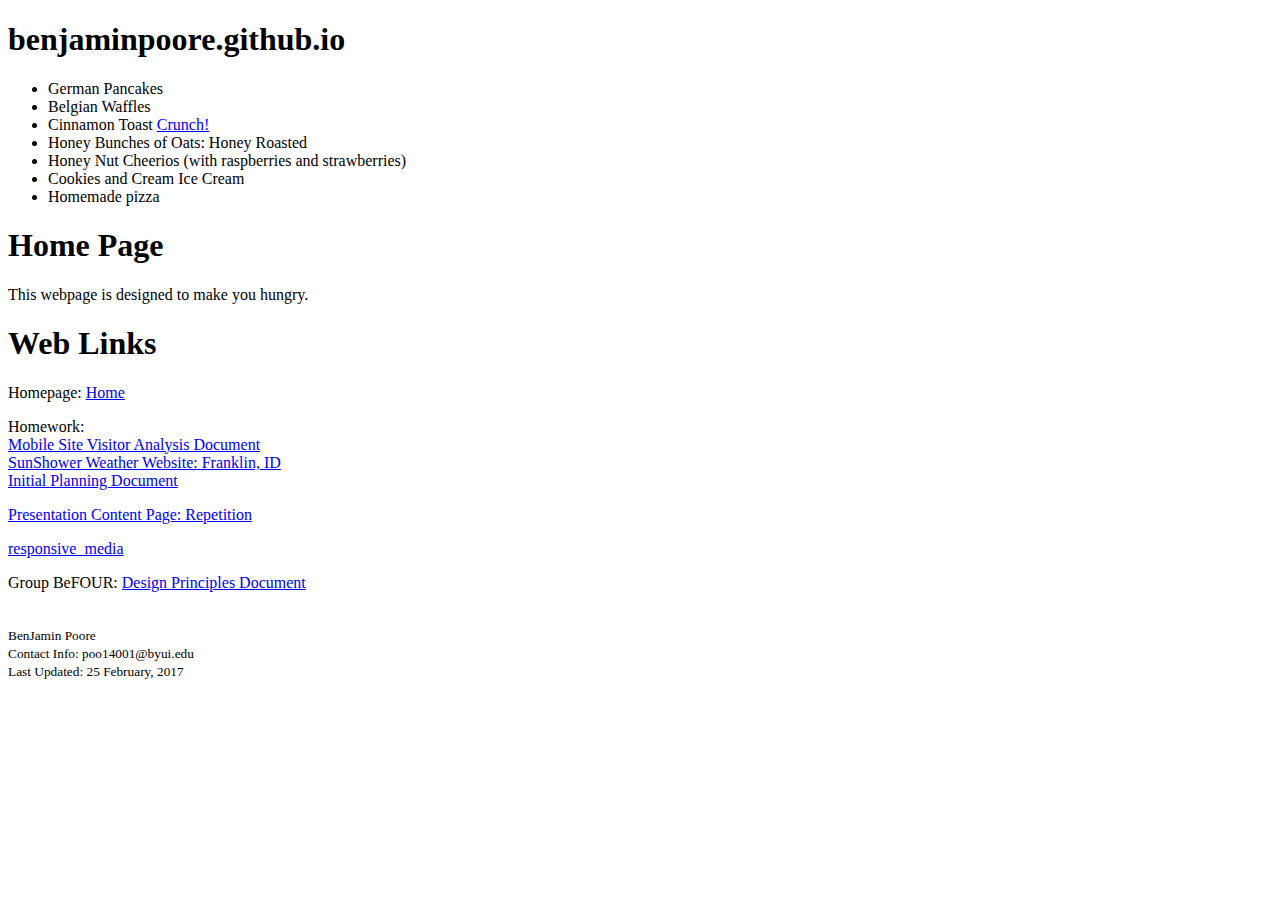
<file: index.html>
<!DOCTYPE html>
<html lang="en">

<head>
    <meta charset="UTF-8">
    <title>Home Page | benjaminpoore.github.io</title>
    <meta http-equiv="X-UA-Compatible" content="ie=edge">
    <meta name="viewport" content="width=device-width">
</head>

<body>
    <header>
        <h1>benjaminpoore.github.io</h1></header>
    <nav>
        <ul>
            <li>German Pancakes</li>
            <li>Belgian Waffles</li>
            <li>Cinnamon Toast <a href="homework/cinnamon_cereal.jpg" target="_blank">Crunch!</a></li>
            <li>Honey Bunches of Oats: Honey Roasted</li>
            <li>Honey Nut Cheerios (with raspberries and strawberries)</li>
            <li>Cookies and Cream Ice Cream</li>
            <li>Homemade pizza</li>
        </ul>

    </nav>
    <main>
        <h1>Home Page</h1>
            <p>This webpage is designed to make you hungry.
            </p>
        <h1>Web Links</h1>

        <p>Homepage: <a href="index.html" title="URL" target="_blank">Home</a></p>
        <p>Homework: <br>
            <a href="homework/design.html" title="See my Mobile Site Visitor Analysis homework file" target="_blank">Mobile Site Visitor Analysis Document</a>
            <br>
            <a href="homework/sunshower.html" title="sunshower" target="_blank">SunShower Weather Website: Franklin, ID</a> <br>
        <a href="/homework/initial_planning_document.html" title="URL" target="_blank">Initial Planning Document</a></p>
        <p>
        <a href="homework/repetition_presentation.html" title="URL" target="_blank">Presentation Content Page: Repetition</a></p>

        <a href="../benjaminpoore4.github.io/homework/responsive_media/index.html" title="URL" target="_blank">responsive_media</a></p>

        <p>Group BeFOUR: <a href="https://cmilstead.github.io/design-principles-assessment/index.html" title="URL Link:" target="_blank">Design Principles Document</a></p>

<br>
    </main>
    <footer>
        <small>
            BenJamin Poore
            <br>Contact Info: poo14001@byui.edu
        </small>
        <br>
        <small>Last Updated: 25 February, 2017</small>
    </footer>
        </body>


</html>
</file>
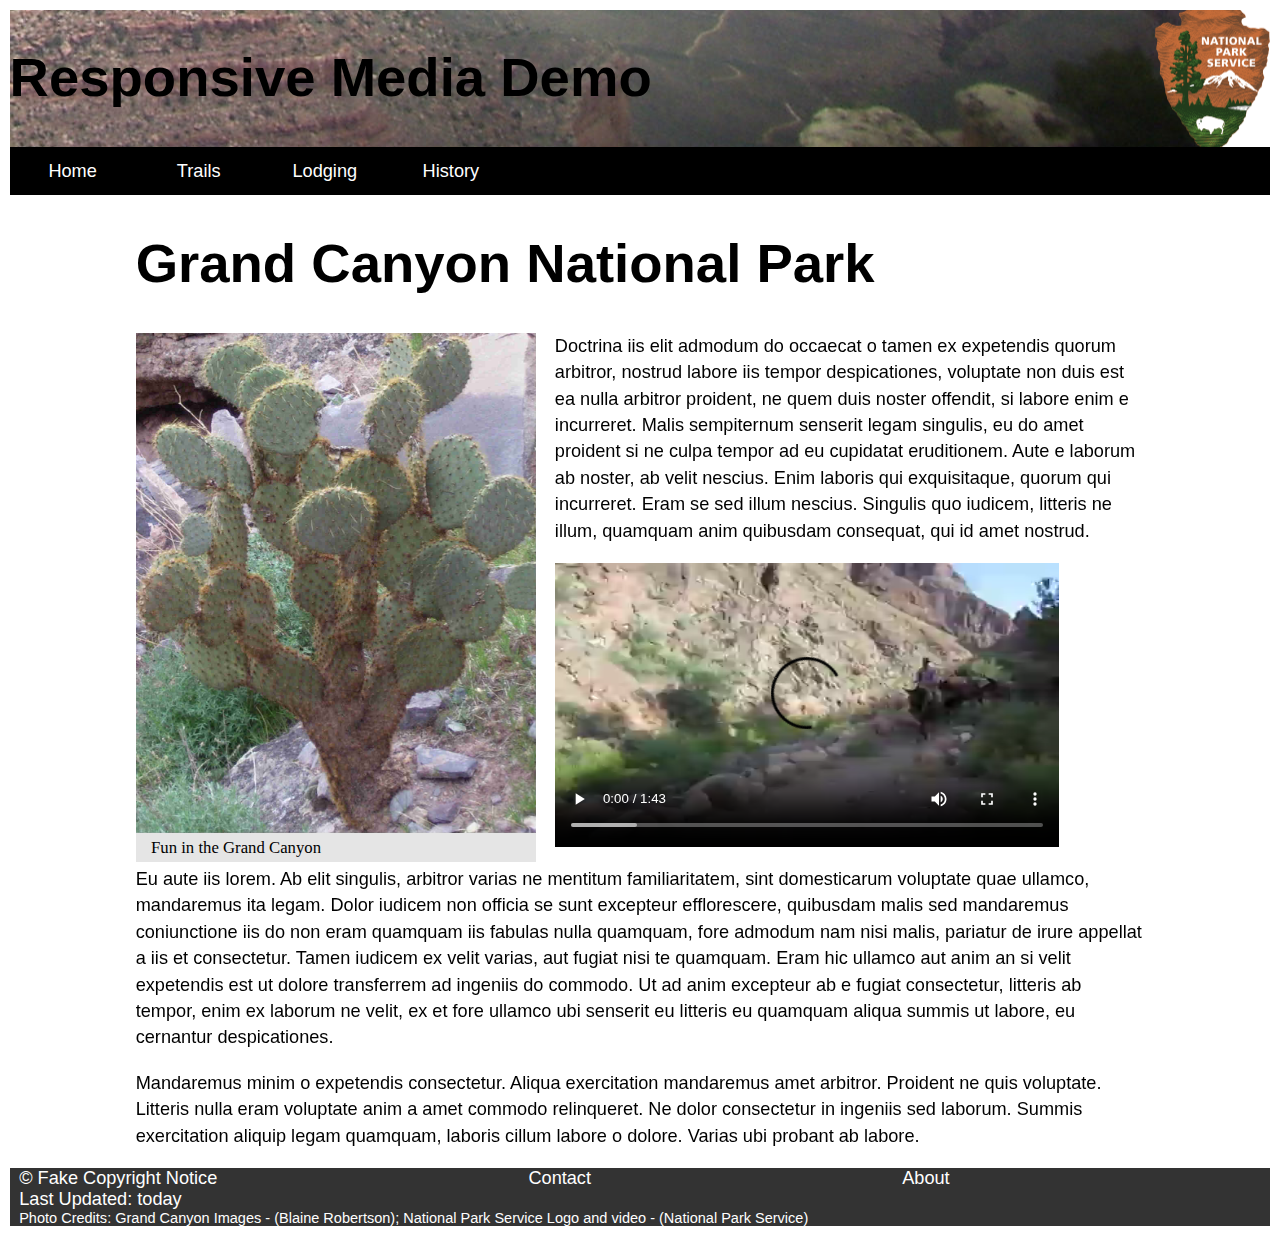
<file: homework/responsive_media/index.html>
<!DOCTYPE html>
<html lang="zxx">

<head>
    <meta charset="utf-8">
    <title>The Grand Canyon | Responsive Media Demo</title>
    <meta name="viewport" content="width=device-width">
    <link href='css/style.css' rel='stylesheet' type='text/css'>
</head>

<body>
    <div class="wrapper">
        <header class="page-header">
            <h1>Responsive Media Demo</h1>
        </header>
        <nav class="page-nav">
            <ul>
                <li><a href="#" title="Fake home page link">Home</a></li>
                <li><a href="#" title="Fake trails page link">Trails</a></li>
                <li><a href="#" title="Fake lodging page link">Lodging</a></li>
                <li><a href="#" title="Fake history page link">History</a></li>
            </ul>
        </nav>
        <main class="main">

            <h1 class="main-title">Grand Canyon National Park</h1>

            <figure class="featured-image">

                <picture>
                    <source media="(max-width: 500px)" srcset="../responsive_media/images/cactus_600.jpg">

                    <source media="(max-width: 1000px)" srcset="../responsive_media/images/cactus_800.jpg">

                    <img src="../responsive_media/images/cactus_1281.jpg" alt="Picture from the Grand Canyon">
                </picture>





                <figcaption class="image-caption">
                    Fun in the Grand Canyon
                </figcaption>
            </figure>

            <p>
                Doctrina iis elit admodum do occaecat o tamen ex expetendis quorum arbitror, nostrud labore iis tempor despicationes, voluptate non duis est ea nulla arbitror proident, ne quem duis noster offendit, si labore enim e incurreret. Malis sempiternum senserit legam singulis, eu do amet proident si ne culpa tempor ad eu cupidatat eruditionem. Aute e laborum ab noster, ab velit nescius. Enim laboris qui exquisitaque, quorum qui incurreret. Eram se sed illum nescius. Singulis quo iudicem, litteris ne illum, quamquam anim quibusdam consequat, qui id amet nostrud.
            </p>

            <video src="../responsive_media/images/mules_small_1.mp4" class="featured-video" controls preload="metadata"></video>

            <p>
                Eu aute iis lorem. Ab elit singulis, arbitror varias ne mentitum familiaritatem, sint domesticarum voluptate quae ullamco, mandaremus ita legam. Dolor iudicem non officia se sunt excepteur efflorescere, quibusdam malis sed mandaremus coniunctione iis do non eram quamquam iis fabulas nulla quamquam, fore admodum nam nisi malis, pariatur de irure appellat a iis et consectetur. Tamen iudicem ex velit varias, aut fugiat nisi te quamquam. Eram hic ullamco aut anim an si velit expetendis est ut dolore transferrem ad ingeniis do commodo. Ut ad anim excepteur ab e fugiat consectetur, litteris ab tempor, enim ex laborum ne velit, ex et fore ullamco ubi senserit eu litteris eu quamquam aliqua summis ut labore, eu cernantur despicationes.
            </p>

            <p>
                Mandaremus minim o expetendis consectetur. Aliqua exercitation mandaremus amet arbitror. Proident ne quis voluptate. Litteris nulla eram voluptate anim a amet commodo relinqueret. Ne dolor consectetur in ingeniis sed laborum. Summis exercitation aliquip legam quamquam, laboris cillum labore o dolore. Varias ubi probant ab labore.
            </p>

        </main>
        <footer class="page-footer">
            <ul>
                <li>&copy; Fake Copyright Notice</li>
                <li>Contact</li>
                <li>About</li>
            </ul>
            <p>Last Updated: today</p>
            <p class="credits">Photo Credits: Grand Canyon Images - (Blaine Robertson); National Park Service Logo and video - (National Park Service)</p>
        </footer>
    </div>
</body>

</html>
</file>
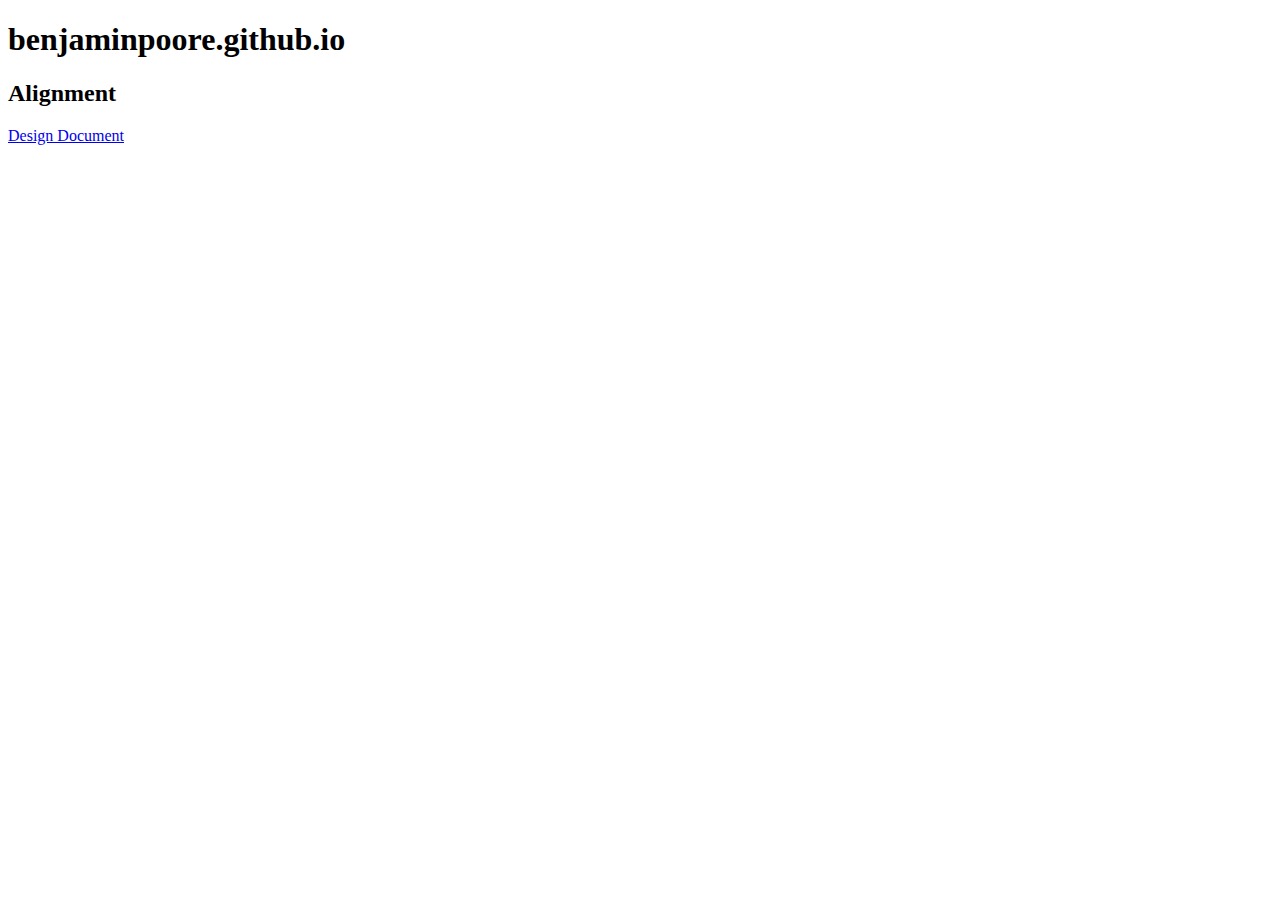
<file: homework/alignment_repetition.html>
<!DOCTYPE html>
<html lang="en">

    <head>
        <meta charset="UTF-8">
        <title>Home Page | benjaminpoore.github.io</title>
        <meta http-equiv="X-UA-Compatible" content="ie=edge">
        <meta name="viewport" content="width=device-width">
    </head>

    <body>
        <header>
            <h1>benjaminpoore.github.io</h1></header>
        <nav>

     <main>
            <h2>Alignment</h2>
            <p>
            </p>

         <a href="alignment.png" title="See my design homework file">Design Document</a>

        </main>

            </body>


</html>
</file>
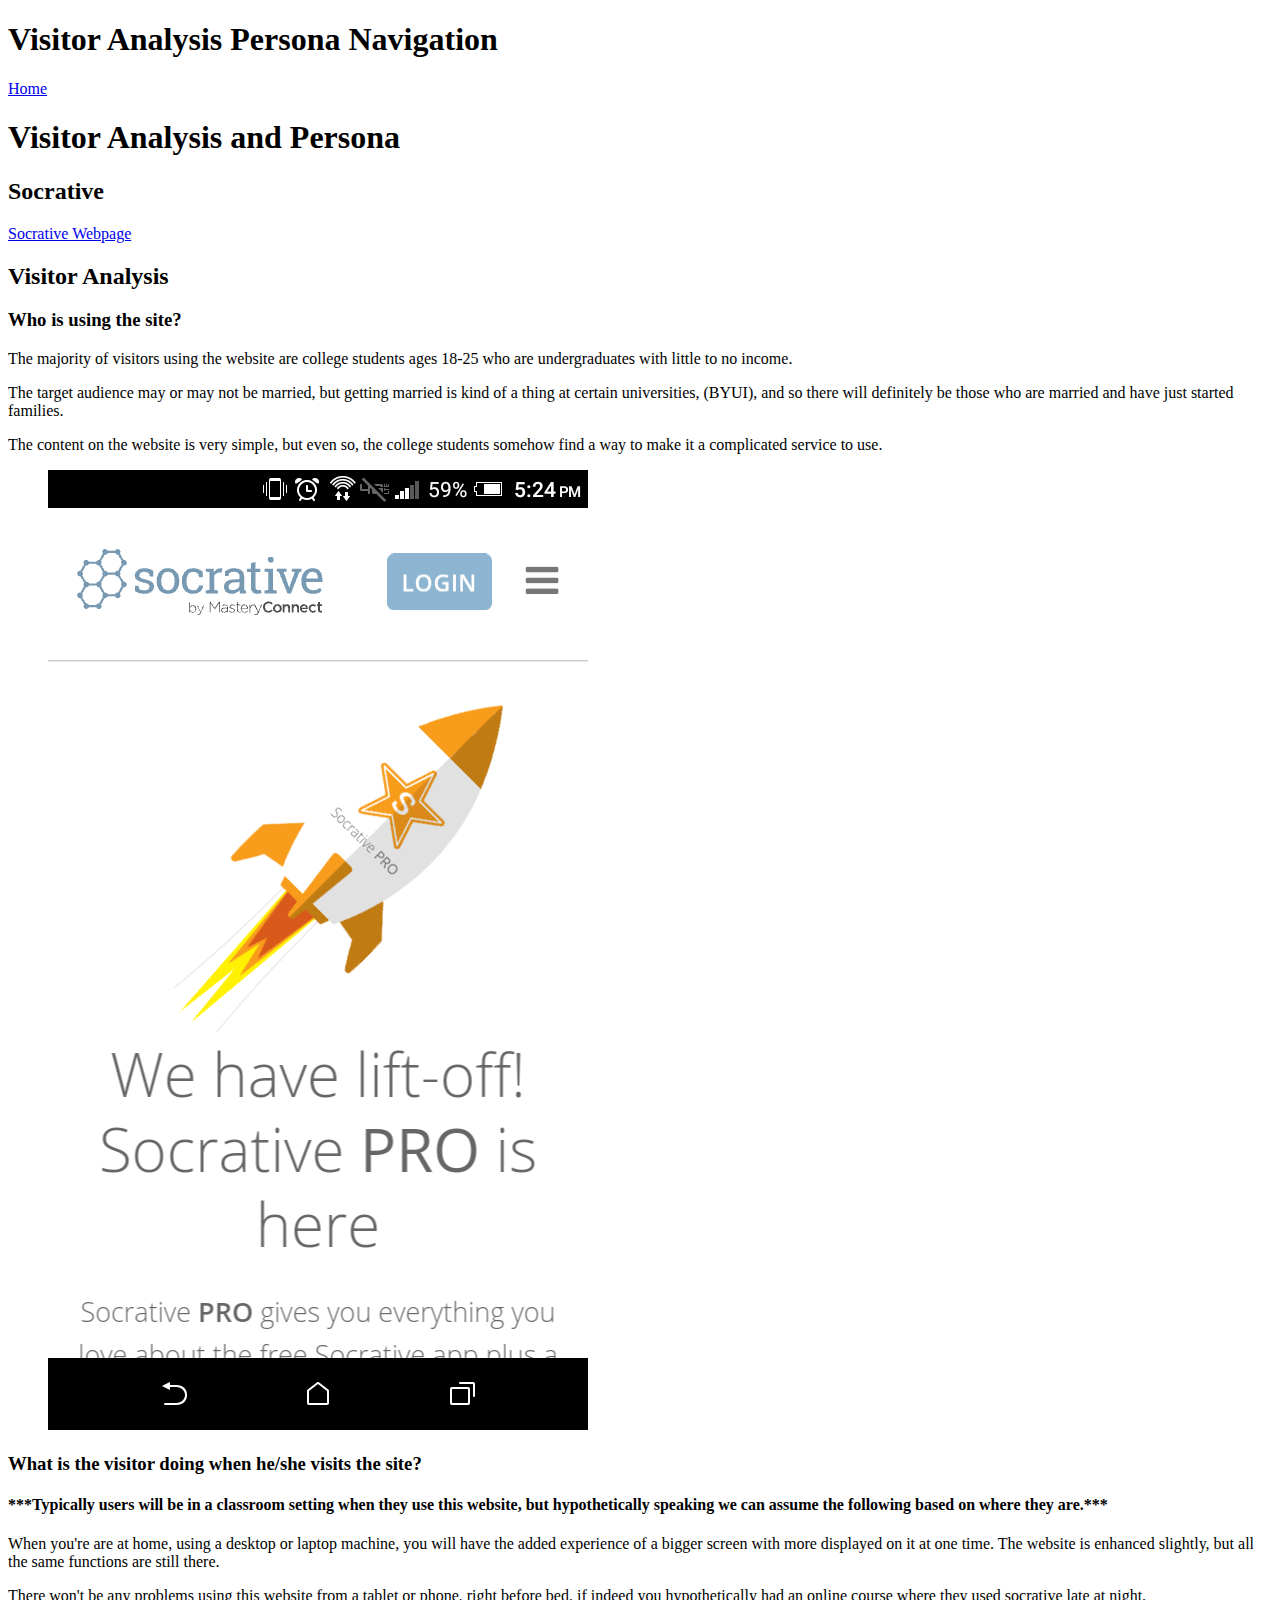
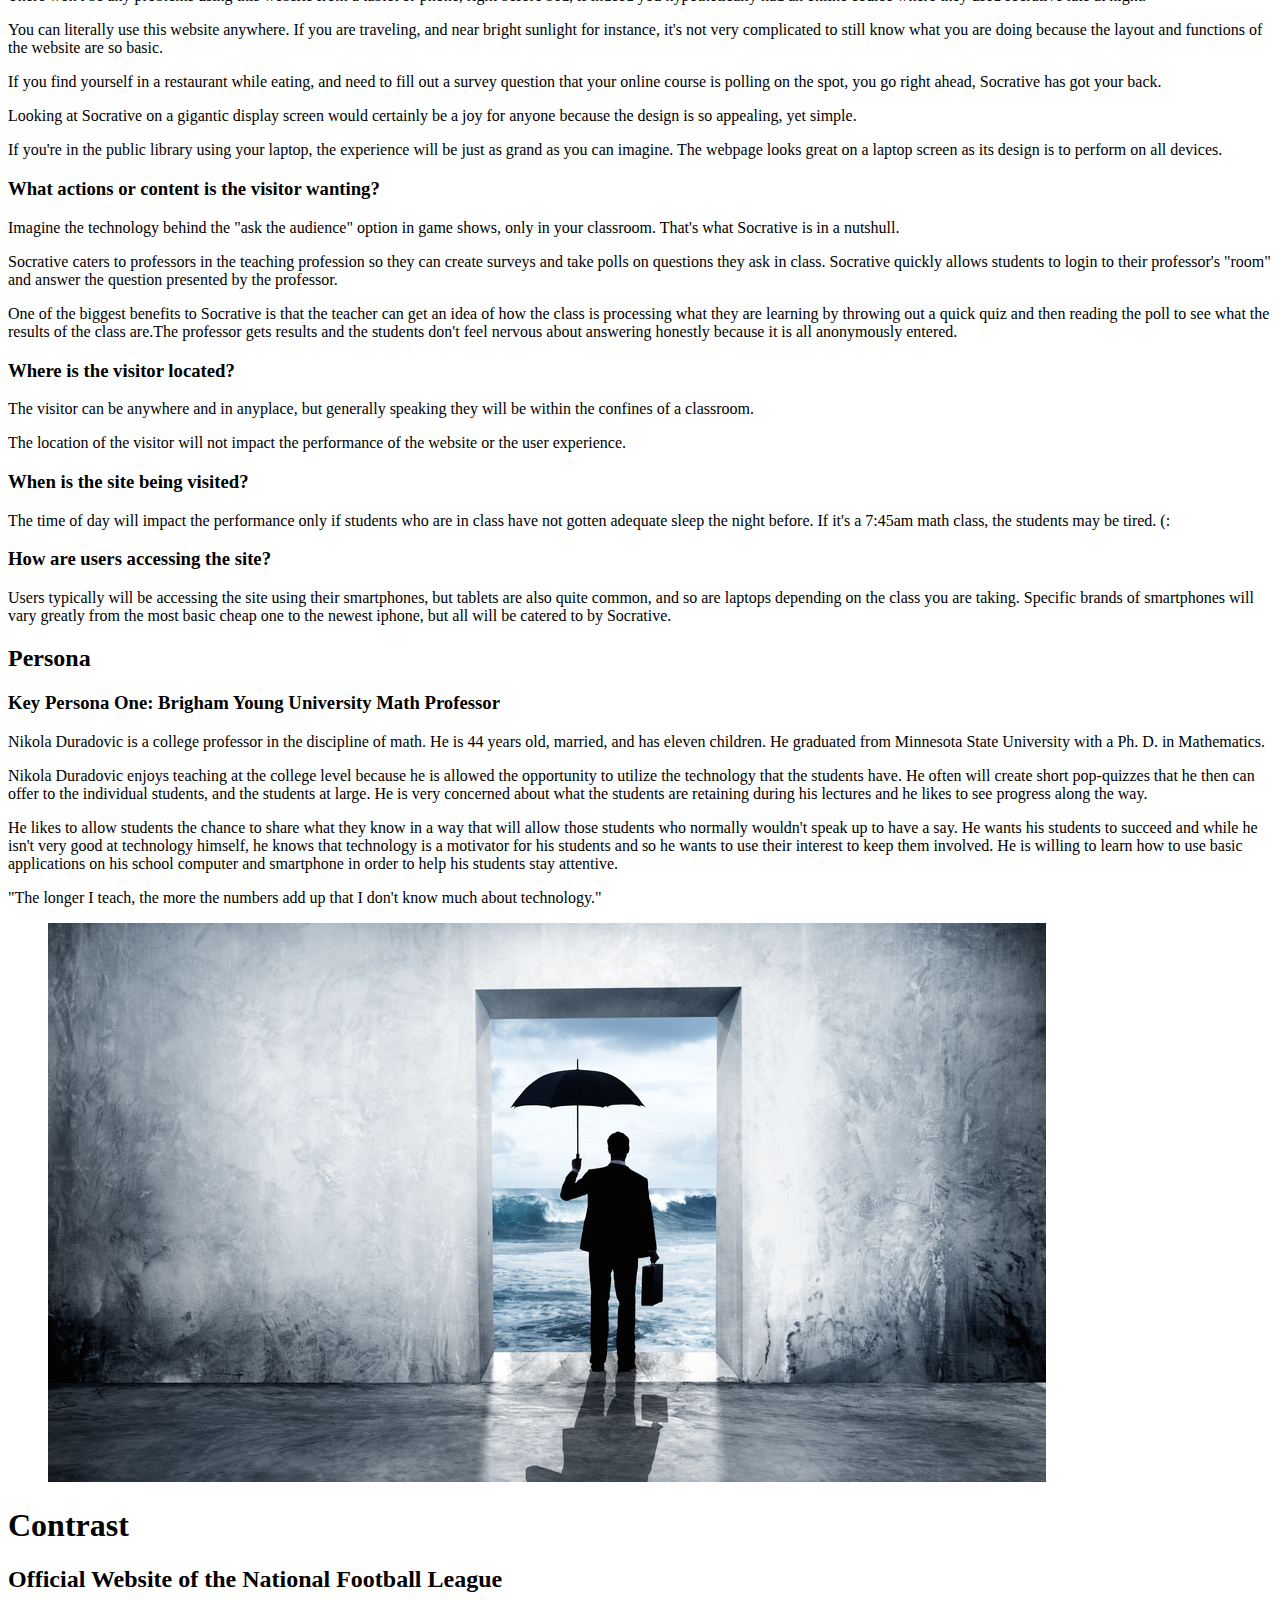
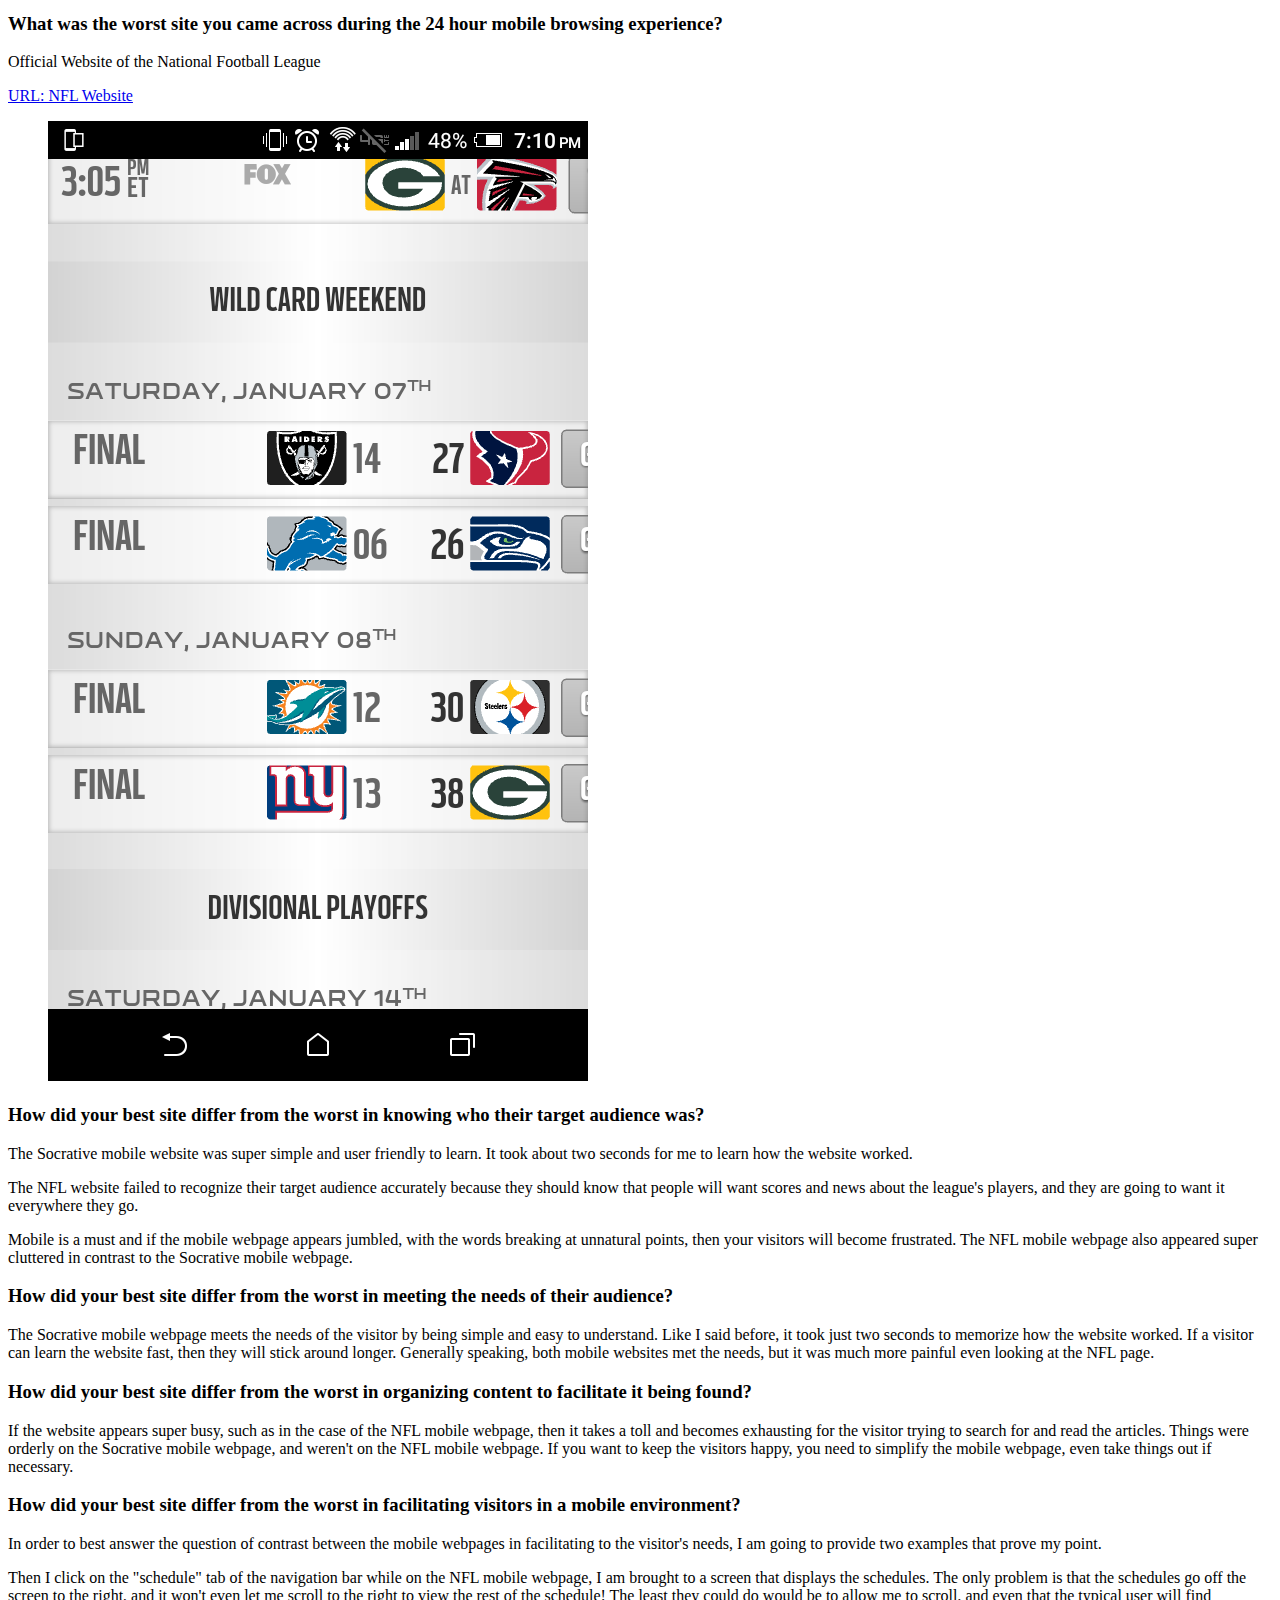
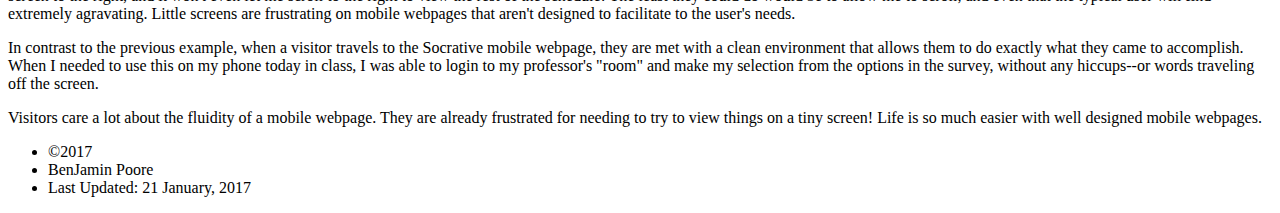
<file: homework/design.html>
<!doctype html>
<html lang="en">

<head>
    <meta charset="utf-8">
    <meta http-equiv="x-ua-compatible" content="ie=edge">
    <title>Visitor Analysis and Persona</title>
    <meta name="viewport" content="width=device-width">
</head>

<body>
    <div id="wrapper">
        <header>
            <h1>Visitor Analysis Persona  Navigation<!--Add your site name here--></h1>
        </header>
        <nav>
            <a href="../index.html" target="_blank">Home</a>
        </nav>
        <main>
            <h1>Visitor Analysis and Persona</h1>
            <!-- ***********************************************
Use the web site you think did the best job of meeting visitor needs during your 24 hour mobile browsing experience.
************************************************* -->
            <h2>Socrative<!--Put the site name here--></h2>
            <a href="https://www.socrative.com" target="_blank">
                Socrative Webpage<!--Put the site URL here-->
            </a>
            <section id="analysis">

                <h2>Visitor Analysis</h2>
                <!--Add paragraphs to address the items in the visitor considerations document-->
                <h3>Who is using the site?</h3>
                <p>The majority of visitors using the website are college students ages 18-25 who are undergraduates with little to no income.
                </p>
                <p>The target audience may or may not be married, but getting married is kind of a thing at certain universities, (BYUI), and so there will definitely be those who are married and have just started families.
                </p>
                <p>The content on the website is very simple, but even so, the college students somehow find a way to make it a  complicated service to use.</p>
                <!--Put the screenshot in the img element below-->
                <figure>
                    <img alt="socrative" src="socrative.png">
                </figure>
                    <h3>What is the visitor doing when he/she visits the site?</h3>
                        <h4>***Typically users will be in a classroom setting when they use this website, but hypothetically speaking we can assume the following based on where they are.***</h4>
                        <p>When you're are at home, using a desktop or laptop machine, you will have the added experience of a bigger screen with more displayed on it at one time. The website is enhanced slightly, but all the same functions are still there. </p>
                        <p>There won't be any problems using this website from a tablet or phone, right before bed, if indeed you hypothetically had an online course where they used socrative late at night.</p>
                        <p>You can literally use this website anywhere. If you are traveling, and near bright sunlight for instance, it's not very complicated to still know what you are doing because the layout and functions of the website are so basic.</p>
                        <p>If you find yourself in a restaurant while eating, and need to fill out a survey question that your online course is polling on the spot, you go right ahead, Socrative has got your back. </p>
                        <p>Looking at Socrative on a gigantic display screen would certainly be a joy for anyone because the design is so appealing, yet simple.</p>
                        <p>If you're in the public library using your laptop, the experience will be just as grand as you can imagine. The webpage looks great on a laptop screen as its design is to perform on all devices.</p>

                    <h3>What actions or content is the visitor wanting?</h3>
                        <p>Imagine the technology behind the "ask the audience" option in game shows, only in your classroom. That's what Socrative is in a nutshull.
                        </p>
                        <p>Socrative caters to professors in the teaching profession so they can create surveys and take polls on questions they ask in class. Socrative quickly allows students to login to their professor's "room" and answer the question presented by the professor.</p>
                        <p>One of the biggest benefits to Socrative is that the teacher can get an idea of how the class is processing what they are learning by throwing out a quick quiz and then reading the poll to see what the results of the class are.The professor gets results and the students don't feel nervous about answering honestly because it is all anonymously entered.</p>
                    <h3>Where is the visitor located?</h3>
                        <p>The visitor can be anywhere and in anyplace, but generally speaking they will be within the confines of a classroom.</p>
                        <p>The location of the visitor will not impact the performance of the website or the user experience.</p>
                    <h3>When is the site being visited?</h3>
                        <p>The time of day will impact the performance only if students who are in class have not gotten adequate sleep the night before. If it's a 7:45am math class, the students may be tired. (:</p>
                    <h3>How are users accessing the site?</h3>
                        <p>Users typically will be accessing the site using their smartphones, but tablets are also quite common, and so are laptops depending on the class you are taking. Specific brands of smartphones will vary greatly from the most basic cheap one to the newest iphone, but all will be catered to by Socrative.</p>
            </section>
            <section id="persona">
                <h2>Persona</h2>
                <!--Add paragraphs to address the items in the persona reading to build a persona for this site-->
                <h3>Key Persona One: Brigham Young University Math Professor</h3>
                <p>Nikola Duradovic is a college professor in the discipline of math. He is 44 years old, married, and has eleven children. He graduated from Minnesota State University with a Ph. D. in Mathematics.</p>
                <p>Nikola Duradovic enjoys teaching at the college level because he is allowed the opportunity to utilize the technology that the students have. He often will create short pop-quizzes that he then can offer to the individual students, and the students at large. He is very concerned about what the students are retaining during his lectures and he likes to see progress along the way.</p>
                <p>He likes to allow students the chance to share what they know in a way that will allow those students who normally wouldn't speak up to have a say. He wants his students to succeed and while he isn't very good at technology himself, he knows that technology is a motivator for his students and so he wants to use their interest to keep them involved. He is willing to learn how to use basic applications on his school computer and smartphone in order to help his students stay attentive.</p>
                <p>"The longer I teach, the more the numbers add up that I don't know much about technology."</p>
                <!--Put the image of the persona in the img element below-->
                <figure>
                    <img alt="nikola" src="nikola.jpg">
                </figure>
            </section>

            <h1>Contrast</h1>
                <h2>Official Website of the National Football League</h2>
                <h3>What was the worst site you came across during the 24 hour mobile browsing experience?</h3>
                <p>Official Website of the National Football League</p>
            <a href="http://www.nfl.com" target="_blank">URL: NFL Website</a>
            <figure>
                <img alt="nfl" src="nfl.png">
            </figure>
            <h3>How did your best site differ from the worst in knowing who their target audience was?</h3>
                <p>The Socrative mobile website was super simple and user friendly to learn. It took about two seconds for me to learn how the website worked. </p>
                <p>The NFL website failed to recognize their target audience accurately because they should know that people will want scores and news about the league's players, and they are going to want it everywhere they go.
                </p>
                <p>Mobile is a must and if the mobile webpage appears jumbled, with the words breaking at unnatural points, then your visitors will become frustrated. The NFL mobile webpage also appeared super cluttered in contrast to the Socrative mobile webpage.</p>
            <h3>How did your best site differ from the worst in meeting the needs of their audience?</h3>
                <p>The Socrative mobile webpage meets the needs of the visitor by being simple and easy to understand. Like I said before, it took just two seconds to memorize how the website worked. If a visitor can learn the website fast, then they will stick around longer. Generally speaking, both mobile websites met the needs, but it was much more painful even looking at the NFL page.</p>
            <h3>How did your best site differ from the worst in organizing content to facilitate it being found?</h3>
                <p>If the website appears super busy, such as in the case of the NFL mobile webpage, then it takes a toll and becomes exhausting for the visitor trying to search for and read the articles. Things were orderly on the Socrative mobile webpage, and weren't on the NFL mobile webpage. If you want to keep the visitors happy, you need to simplify the mobile webpage, even take things out if necessary.</p>
            <h3>How did your best site differ from the worst in facilitating visitors in a mobile environment?</h3>
                <p>In order to best answer the question of contrast between the mobile webpages in facilitating to the visitor's needs, I am going to provide two examples that prove my point.</p>
                <p>Then I click on the "schedule" tab of the navigation bar while on the NFL mobile webpage, I am brought to a screen that displays the schedules. The only problem is that the schedules go off the screen to the right, and it won't even let me scroll to the right to view the rest of the schedule! The least they could do would be to allow me to scroll, and even that the typical user will find extremely agravating. Little screens are frustrating on mobile webpages that aren't designed to facilitate to the user's needs.</p>
                <p>In contrast to the previous example, when a visitor travels to the Socrative mobile webpage, they are met with a clean environment that allows them to do exactly what they came to accomplish. When I needed to use this on my phone today in class, I was able to login to my professor's "room" and make my selection from the options in the survey, without any hiccups--or words traveling off the screen.</p>
                <p>Visitors care a lot about the fluidity of a mobile webpage. They are already frustrated for needing to try to view things on a tiny screen! Life is so much easier with well designed mobile webpages.</p>

        </main>
        <footer>
            <ul>
                <li>&copy;2017</li>
                <li>
                    BenJamin Poore<!--Add your name here, replacing this comment-->
                </li>
                <li>Last Updated: 21 January, 2017<!-- Put today's date following the colon -->
                </li>
            </ul>
            <p> </p>
        </footer>
    </div>
</body>

</html>
</file>
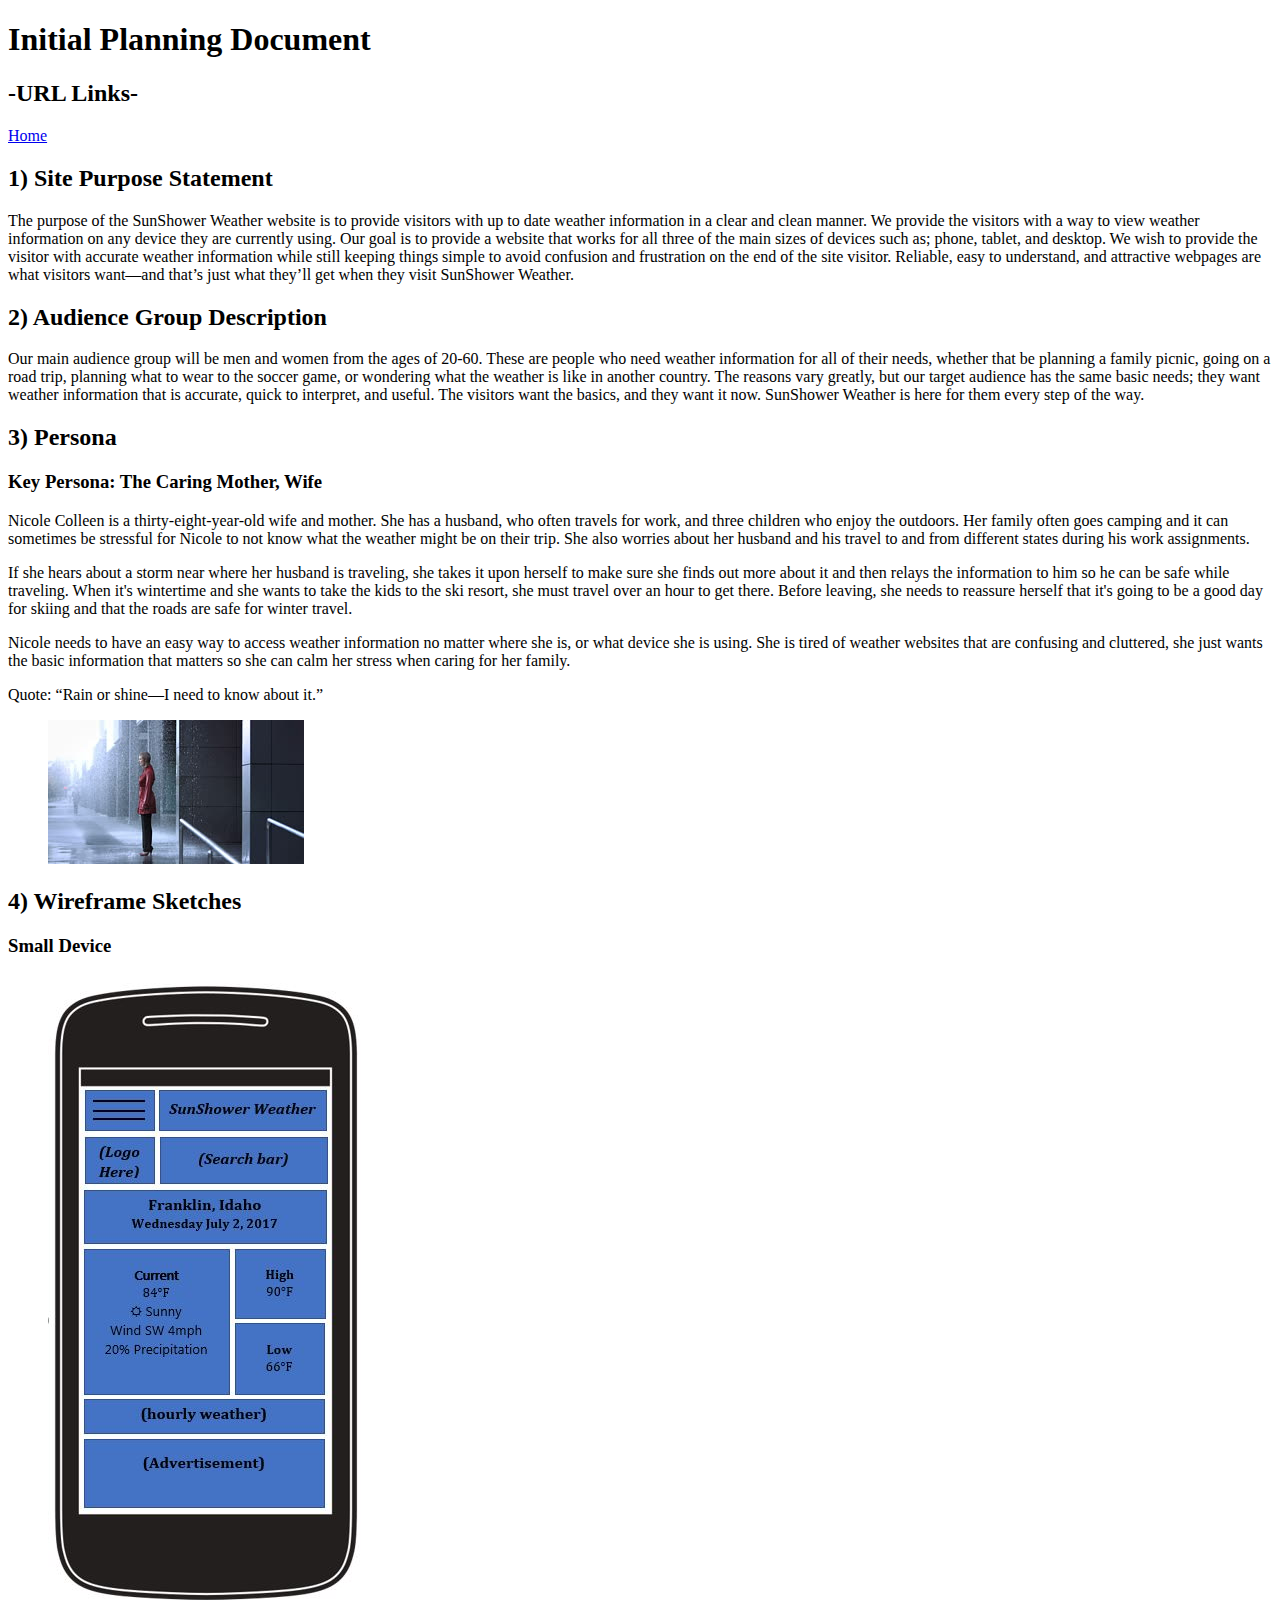
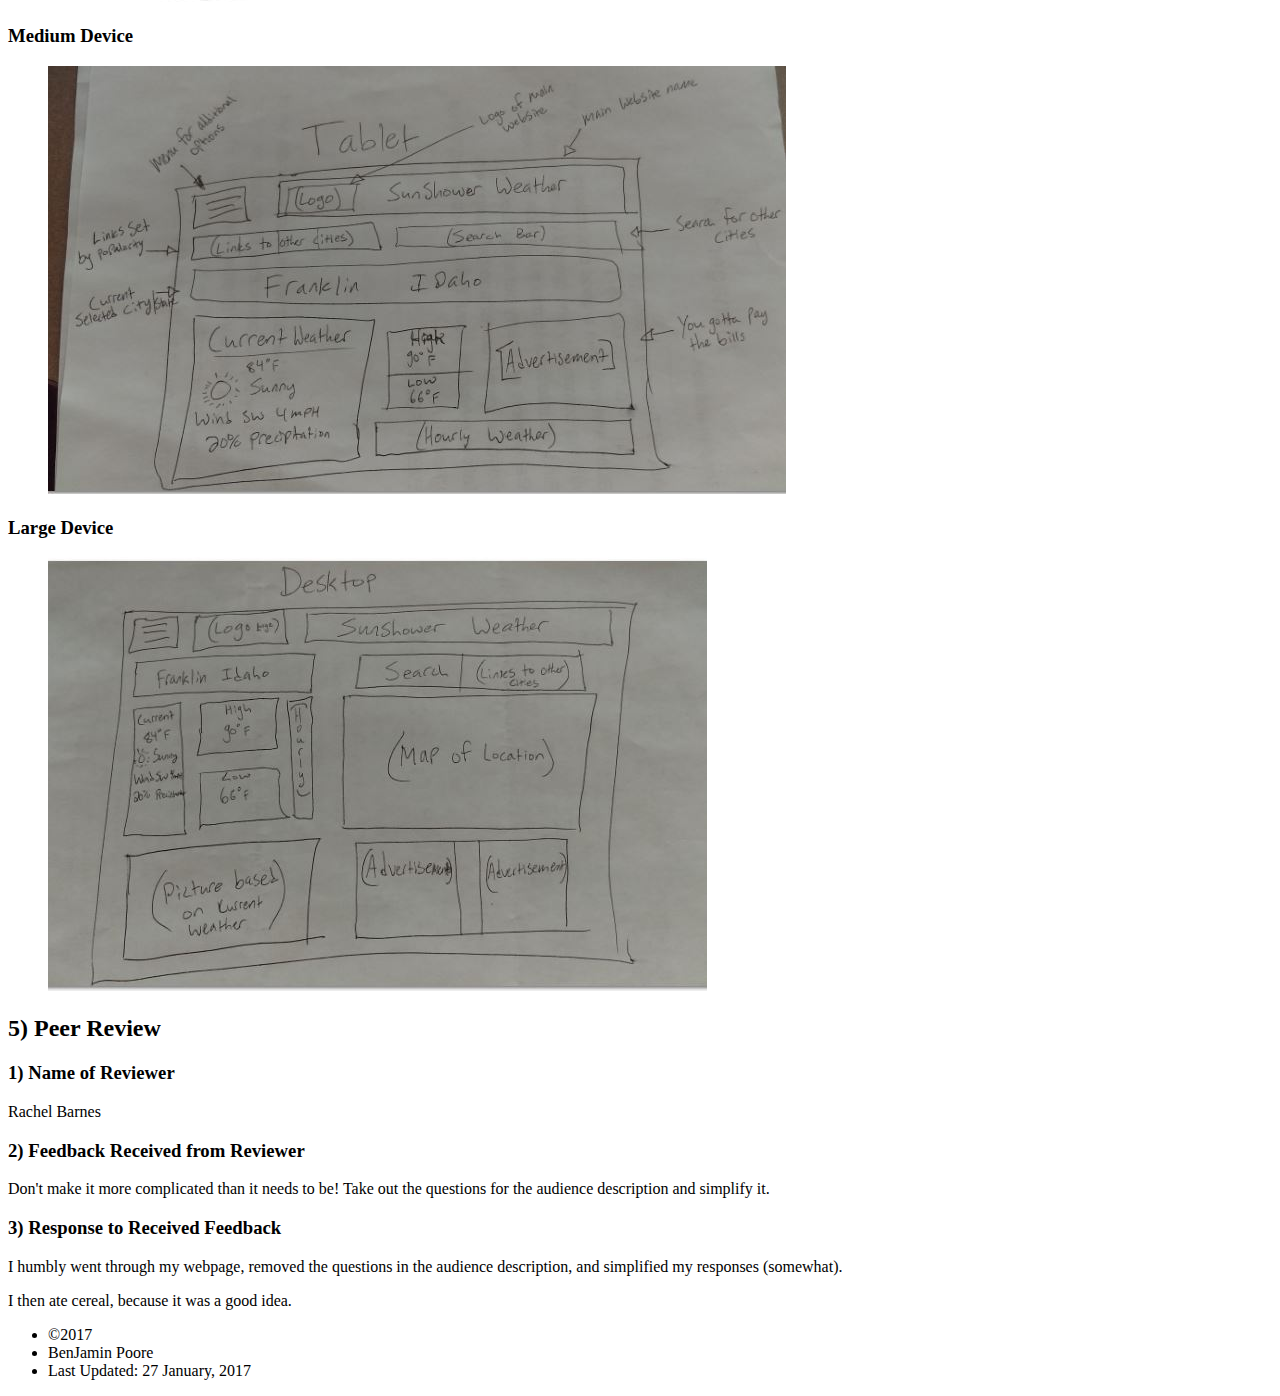
<file: homework/initial_planning_document.html>
<!DOCTYPE HTML>
<html lang="en">

    <head>
        <meta charset="utf-8">
        <meta http-equiv="x-ua-compatible" content="ie=edge">
        <title>Initial Planning Document</title>
        <meta name="viewport" content="width=device-width">
    </head>

    <body>
        <div id="wrapper">
            <header>
                <h1>Initial Planning Document</h1>
            </header>
            <nav>
                <h2>-URL Links-</h2>
                <a href="../index.html" target="_blank">Home</a>
            </nav>
            <main>

                <h2>1) Site Purpose Statement</h2>
                <p>The purpose of the SunShower Weather website is to provide visitors with up to date weather information in a clear and clean manner. We provide the visitors with a way to view weather information on any device they are currently using. Our goal is to provide a website that works for all three of the main sizes of devices such as; phone, tablet, and desktop. We wish to provide the visitor with accurate weather information while still keeping things simple to avoid confusion and frustration on the end of the site visitor. Reliable, easy to understand, and attractive webpages are what visitors want—and that’s just what they’ll get when they visit SunShower Weather. </p>

                <h2>2) Audience Group Description</h2>

                <p>Our main audience group will be men and women from the ages of 20-60. These are people who need weather information for all of their needs, whether that be planning a family picnic, going on a road trip, planning what to wear to the soccer game, or wondering what the weather is like in another country. The reasons vary greatly, but our target audience has the same basic needs; they want weather information that is accurate, quick to interpret, and useful. The visitors want the basics, and they want it now. SunShower Weather is here for them every step of the way.</p>

                <h2>3) Persona</h2>
                <h3>Key Persona: The Caring Mother, Wife</h3>

                <p>Nicole Colleen is a thirty-eight-year-old wife and mother. She has a husband, who often travels for work, and three children who enjoy the outdoors. Her family often goes camping and it can sometimes be stressful for Nicole to not know what the weather might be on their trip. She also worries about her husband and his travel to and from different states during his work assignments.</p>

                <p>If she hears about a storm near where her husband is traveling, she takes it upon herself to make sure she finds out more about it and then relays the information to him so he can be safe while traveling. When it's wintertime and she wants to take the kids to the ski resort, she must travel over an hour to get there. Before leaving, she needs to reassure herself that it's going to be a good day for skiing and that the roads are safe for winter travel.</p>

                <p>Nicole needs to have an easy way to access weather information no matter where she is, or what device she is using. She is tired of weather websites that are confusing and cluttered, she just wants the basic information that matters so she can calm her stress when caring for her family.</p>

                <p>Quote: “Rain or shine—I need to know about it.”</p>

                <figure>
                    <img alt="phone" src="/images/woman_in_rain.jpg">
                </figure>

                <h2>4) Wireframe Sketches</h2>

                <h3>Small Device</h3>
                    <figure>
                        <img alt="phone" src="/images/phone.JPG">
                    </figure>
                <h3>Medium Device</h3>
                <figure>
                    <img alt="phone" src="/images/tablet.jpg">
                </figure>

                <h3>Large Device</h3>
                <figure>
                    <img alt="phone" src="/images/desktop.jpg">
                </figure>


                <h2>5) Peer Review</h2>
                <h3>1) Name of Reviewer</h3>
                <p>Rachel Barnes</p>
                <h3>2) Feedback Received from Reviewer</h3>
                <p>Don't make it more complicated than it needs to be! Take out the questions for the audience description and simplify it.</p>
                <h3>3) Response to Received Feedback</h3>
                <p>I humbly went through my webpage, removed the questions in the audience description, and simplified my responses (somewhat).</p>
                <p>I then ate cereal, because it was a good idea.</p>
            </main>
            <footer>
                <ul>
                    <li>&copy;2017</li>
                    <li>
                        BenJamin Poore
                    </li>
                    <li>Last Updated: 27 January, 2017
                    </li>
                </ul>
            </footer>
        </div>
    </body>

</html>
</file>
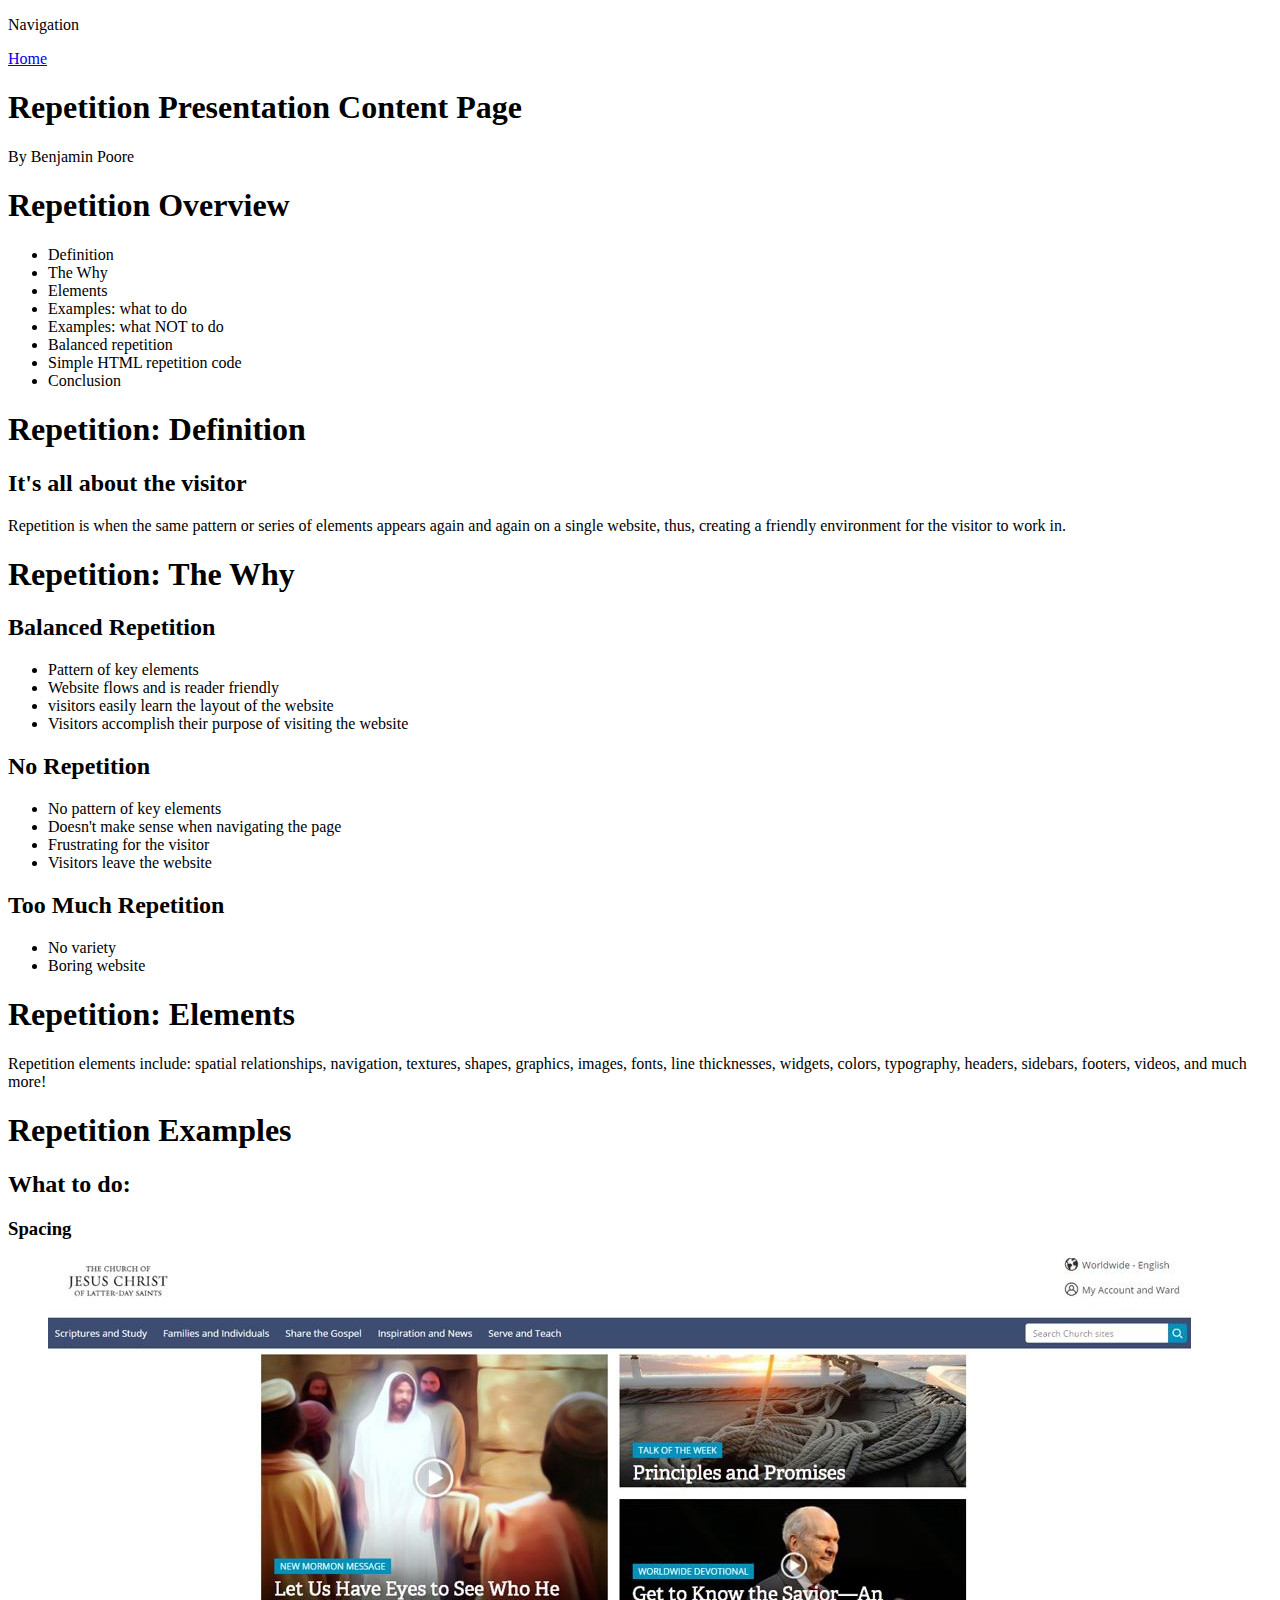
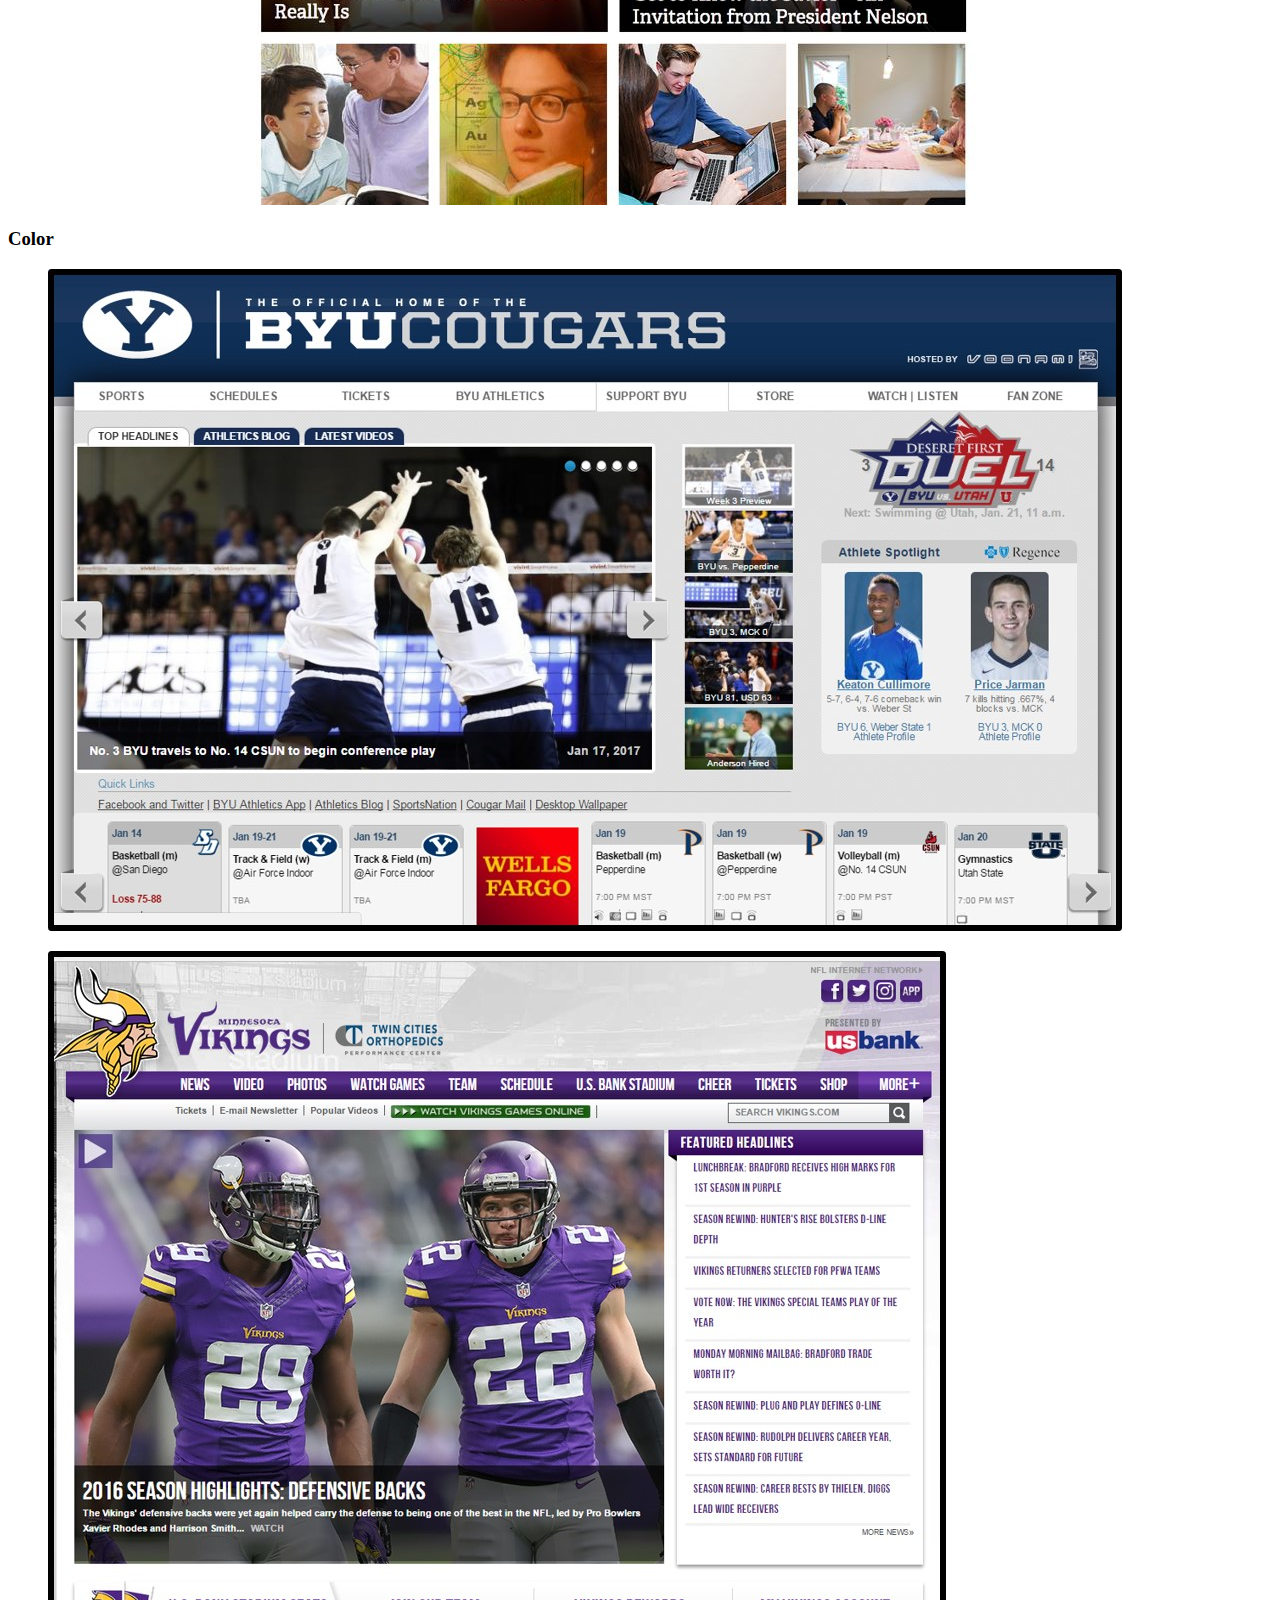
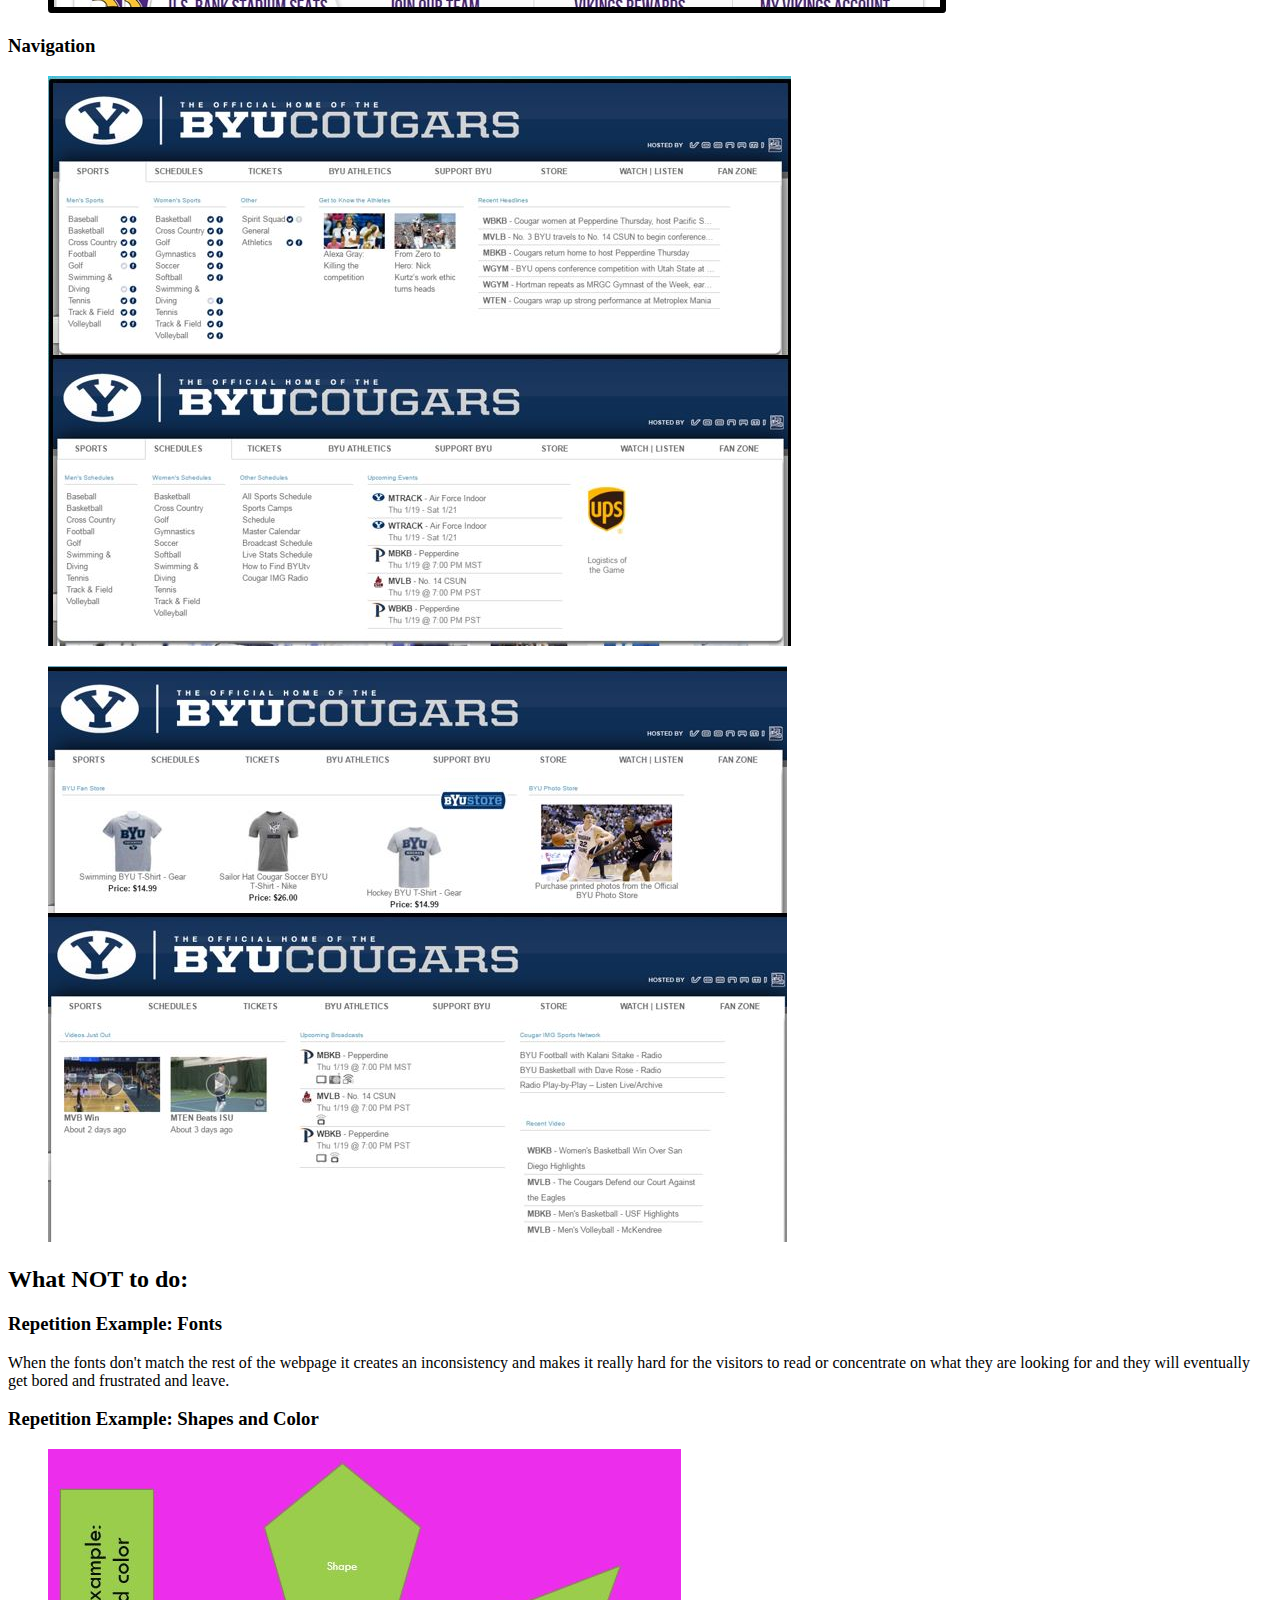
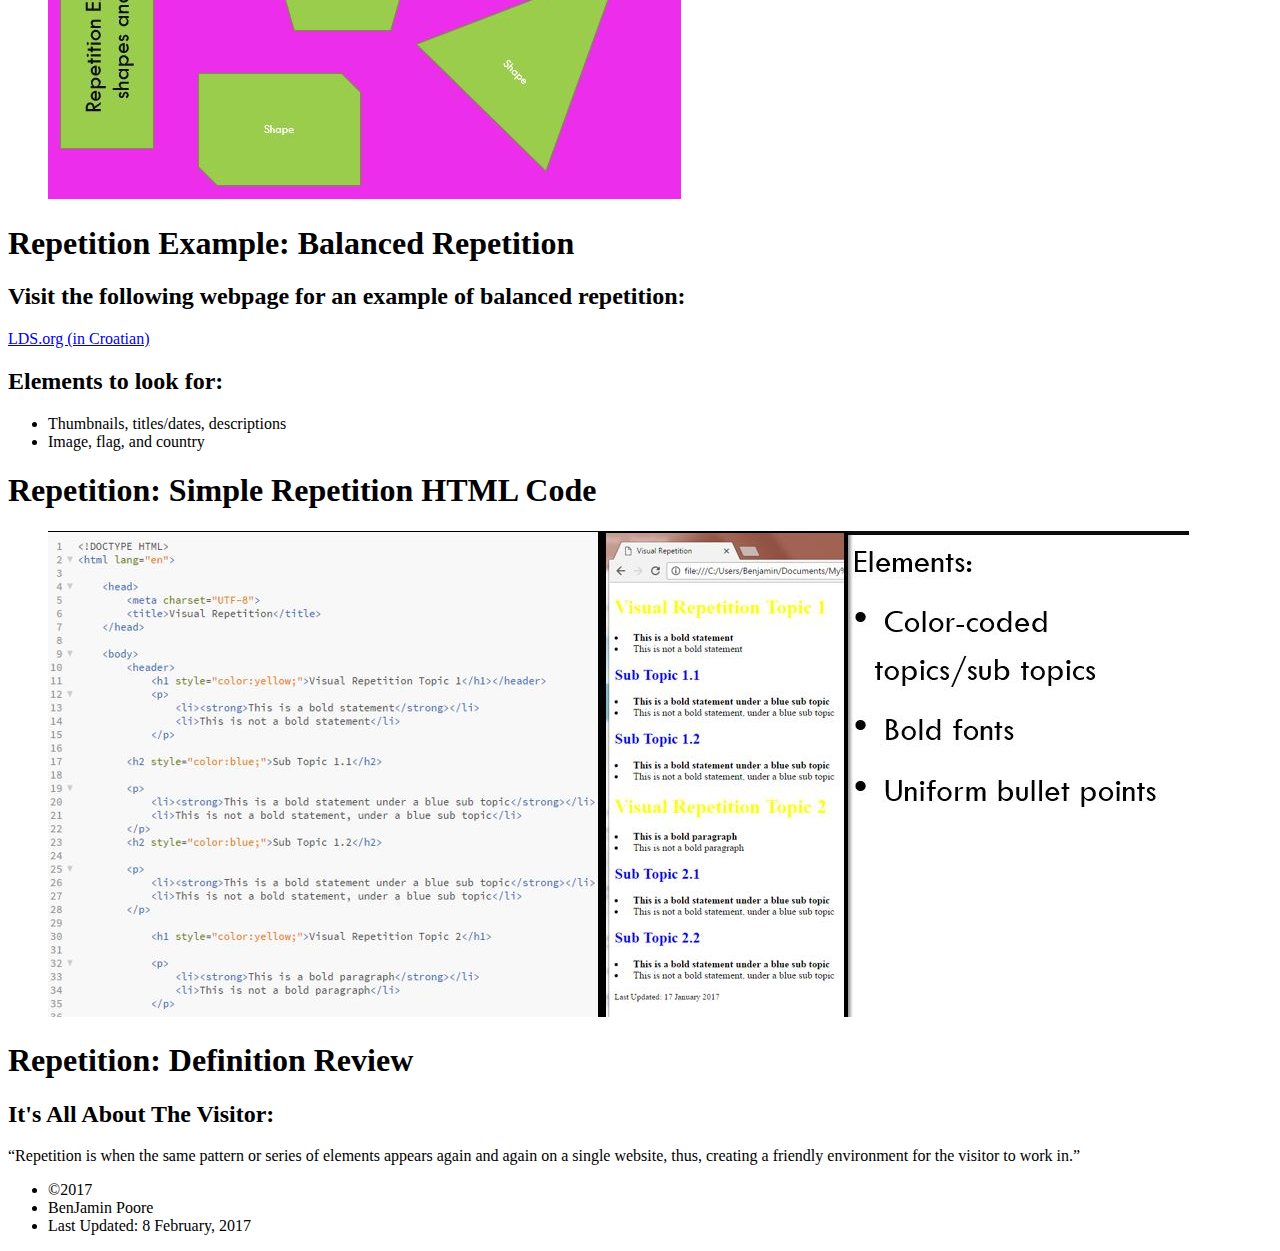
<file: homework/repetition_presentation.html>
<!DOCTYPE HTML>
<html lang="en">

    <head>
        <meta charset="utf-8">
        <title>Repetition Presentation Content Page</title>
        <meta name="viewport" content="width=device-width">
    </head>

    <body>
        <div id="wrapper">
            <nav>
                <p>Navigation</p>
                <a href="../index.html" target="_blank">Home</a>
            </nav>
            <header>
                <h1>Repetition Presentation Content Page</h1>
                <p>By Benjamin Poore</p>
            </header>

            <main>
                <h1>Repetition Overview</h1>

                <ul>
                    <li>Definition</li>
                    <li>The Why</li>
                    <li>Elements</li>
                    <li>Examples: what to do</li>
                    <li>Examples: what NOT to do</li>
                    <li>Balanced repetition
                    </li>
                    <li>Simple HTML repetition code</li><li>Conclusion</li>
                </ul>


                <h1>Repetition: Definition</h1>
                <h2>It's all about the visitor</h2>
                <p>Repetition is when the same
                    pattern or series of elements appears
                    again and again on a single website,
                    thus, creating a friendly environment
                    for the visitor to work in.
                </p>


                <h1>Repetition: The Why</h1>


                <h2>Balanced Repetition</h2>
                <ul>
                    <li>Pattern of key elements</li>
                    <li>Website flows and is reader friendly</li>
                    <li>visitors easily learn the layout of the website</li>
                    <li>Visitors accomplish their purpose of visiting the website</li>
                </ul>

                <h2>No Repetition</h2>
                <ul>
                    <li>No pattern of key elements</li>
                    <li>Doesn't make sense when navigating the page</li>
                    <li>Frustrating for the visitor</li>
                    <li>Visitors leave the website</li>
                </ul>

                <h2>Too Much Repetition</h2>
                <ul>
                    <li>No variety</li>
                    <li>Boring website</li>
                </ul>



                <h1>Repetition: Elements</h1>

                <p>Repetition elements include: spatial relationships, navigation, textures, shapes, graphics, images, fonts, line thicknesses, widgets, colors, typography, headers, sidebars, footers, videos, and much more!</p>

                <h1>Repetition Examples</h1>

                <h2>What to do:</h2>
<h3>Spacing</h3>
                <figure>
                    <img alt="lds.org" src="../images/repetition_presentation_images/lds.org.jpg">
                </figure>
<h3>Color</h3>
                <figure>
                    <img alt="byu_cougars" src="../images/repetition_presentation_images/byu_cougars.jpg">
                </figure>

                <figure>
                    <img alt="vikings.com" src="../images/repetition_presentation_images/vikings.jpg">
                </figure>
<h3>Navigation</h3>
                <figure>
                    <img alt="byu_cougars_nav" src="../images/repetition_presentation_images/byu_cougars_nav.JPG">
                </figure>

                <figure>
                    <img alt="byu_cougars_nav2" src="../images/repetition_presentation_images/byu_cougars_nav2.JPG">
                </figure>

                <h2>What NOT to do:</h2>
<h3>Repetition Example: Fonts</h3>
                <p>When the fonts don't match the rest of the webpage it creates an inconsistency and makes it really hard for the visitors to read or concentrate on what they are looking for and they will eventually get bored and frustrated and leave.</p>
<h3>Repetition Example: Shapes and Color</h3>

                <figure>
                    <img alt="shapes_colors" src="../images/repetition_presentation_images/shapes_colors.JPG">
                </figure>

                <h1>Repetition Example: Balanced Repetition</h1>
                <h2>Visit the following webpage for an example of balanced repetition:</h2>

                <a href="http://www.crkvaisusakrista.hr" target="_blank">LDS.org (in Croatian)</a>

                <h2>Elements to look for:</h2>
                <ul>
                <li>Thumbnails, titles/dates, descriptions</li>
                <li>Image, flag, and country</li>
                </ul>

                <h1>Repetition: Simple Repetition HTML Code</h1>
                <figure>
                    <img alt="sample_repetition_htmlcode" src="../images/repetition_presentation_images/sample_repetition_htmlcode.JPG">
                </figure>

                <h1>Repetition: Definition Review</h1>
                <h2>It's All About The Visitor:</h2>
                <p>“Repetition is when the same
                    pattern or series of elements appears
                    again and again on a single website,
                    thus, creating a friendly environment
                    for the visitor to work in.”
                </p>

            </main>
            <footer>
                <ul>
                  <li>&copy;2017</li>
                    <li>
                        BenJamin Poore
                    </li>
                    <li>Last Updated: 8 February, 2017
                    </li>
                </ul>
            </footer>
        </div>
    </body>

</html>
</file>
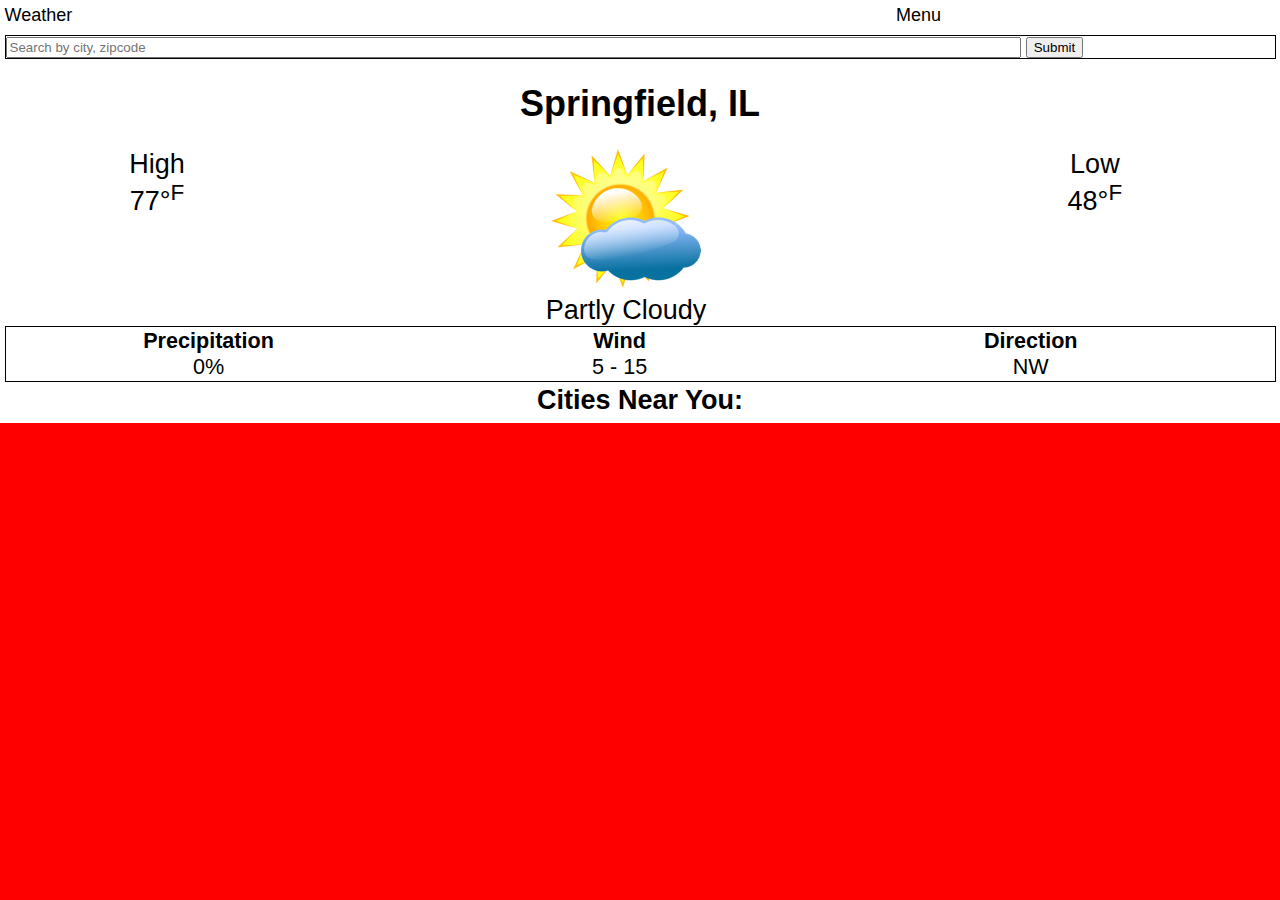
<file: templates/sandbox/html-css.html>
<!doctype html>
<html>

<head>
  <meta charset="UTF-8">
  <title>Demo Weather Page</title>
  <link rel="stylesheet" type="text/css" href="html-css.css" media="screen">
  <meta name="viewport" content="width=device-width">
</head>

<body>
  <div id="wrapper">
    <header id="page-header">
      <p>Weather</p>
      <form id="page-search">
          <input id="search-box" type="search" placeholder="Search by city, zipcode" name="q">
        <input type="submit" name="submit">
      </form>
    </header>
    <nav id="page-nav">
      <ul>
        <li>Home</li>
        <li>Franklin</li>
        <li>Springfield</li>
        <li>Greenville</li>
      </ul>
    </nav>
    <main>
      <h1>Springfield, IL</h1>
      <ul id="hi-lo">
        <li>High<br>77&deg;<sup>F</sup></li>
        <li id="conditions"><img src="partly-cloudy_small.png" alt="partly cloudy"><br>Partly Cloudy</li>
        <li>Low<br>48&deg;<sup>F</sup></li>
      </ul>
<ul>
    <li><span id="stand-out">Precipitation</span><br>
        0%</li>
        <li><strong>Wind</strong><br>
        5 - 15</li>
        <li><strong>Direction</strong><br>
        NW</li>
      </ul>
<h2>Cities Near You:</h2>



    </main>
    <footer id="page-footer"></footer>
  </div>

</body>

</html>
</file>
<file: homework/responsive_media/css/style.css>
/********************************
* Default Styles - Mobile First
********************************/

body {
    font-family: sans-serif;
    font-size: 18px;
    margin: 0;
    padding: 0;
}

body,
caption,
th,
td,
input,
textarea,
select,
option,
legend,
fieldset,
h1,
h2,
h3,
h4,
h5,
h6 {
    font-size-adjust: 0.5;
}

.wrapper {
    display: flex;
    flex-flow: column;
    flex-wrap: nowrap;
    padding: .5em;
}

h1 {
    font-size: 1.05em;
    /*	line-height: 1.25;*/
}


/*******************************
* Page Header Styles
* Background Image
*******************************/


/*	Background Images - use with Small screens */

.page-header {
    width: 100%;
    border-image-width: 100%;
    background-image:
        url(../images/logo_50.png),
        url(../images/banner_gc_400.jpg);
    background-position: right, left;
    background-repeat: no-repeat;

}


/*******************************
* Page Navigation Styles
*******************************/

.page-nav {
    background-color: rgb(0, 0, 0);
    position: fixed;
    bottom: 0;
    left: 0;
    width: 100%;
    z-index: 100;
}

.page-nav ul {
    display: flex;
    align-items: stretch;
    height: 2.5em;
    margin: 0;
    padding: 0;
    list-style: none;
}

.page-nav li {
    flex: 1;
    display: flex;
    justify-content: center;
}

.page-nav a {
    text-decoration: none;
    color: #fff;
    display: flex;
    flex: 1;
    justify-content: center;
    align-items: center;
}


/********************************
* Main Content Styles
********************************/

.main {
    font-size: 1em;
    line-height: 1.25;
    margin: 0 auto;
    position: relative;
}

.featured-image {
    margin: 1em 0;
    max-width: 400px;
    max-height: 500px;
}

.featured-image img {
    display: block;
    width: 100%;
    max-height: 500px;
}

.image-caption {
    padding: .25em 1em;
    font-family: serif;
    font-size: 80%;
    background: rgba(0, 0, 0, .1);
}

.featured-video {
    display: block;
    width: 100%;
    height: auto;
}


/*******************************
* Page Footer Styles
*******************************/

.page-footer {
    background-color: rgba(0, 0, 0, .8);
    color: #fff;
    padding: 0 .5em;
    margin-bottom: 2.5em;
}

.page-footer ul {
    display: flex;
    margin: 0;
    padding: 0;
    list-style: none;
}

.page-footer li {
    flex: auto;
}

.page-footer p {
    margin: 0;
}

.credits {
    font-size: .8em;
}


/********************************
* Medium Screen Styles
* 750px viewport / 18px font = 41.67em
********************************/

@media (min-width: 41.67em) {
    body {
        font-size: 1.25em;
    }
    h1 {
        font-size: 2em;
        line-height: 1.125;
    }
    /*	Background Images - Use with medium screens */
    .page-header {
        width: 100%;
        border-image-width: 100%;
        background-image:
            url(../images/logo_100.png),
            url(../images/banner_gc_800.jpg);
        background-position: right, left;
        background-repeat: no-repeat;

    }
    .page-nav {
        position: relative;
    }
    .page-nav li {
        flex: 0 1 20%;
    }
    .main {
        line-height: 1.375;
    }
    .featured-image {
        margin: 0 1em 1em 0;
        float: left;
        width: 50%;
        max-width: 400px;
        max-height: 500px;
    }
    .featured-video {
        float: left;
        display: inline-block;
        width: 50%;
        height: auto;
        margin: 0 1em 1em 0;
    }
    .featured-video+p {
        clear: both;
    }
    .page-footer {
        margin-bottom: .5em;
    }
}


/********************************
* Large Screen Styles
* 1200px viewport / 18px font = 66.7em
********************************/

@media (min-width: 66.7em) {
    body {
        font-size: 1.5vw;
    }
    h1 {
        font-size: 3em;
        line-height: 1.05;
    }

    /*	Background Images - Use with large screens */
    .page-header {
        width: 100%;
        border-image-width: 100%;
        background-image:
            url(../images/logo_150.png),
            url(../images/banner_gc_1200.jpg);
        background-position: right, left;
        background-repeat: no-repeat;
    }
    .page-nav li {
        flex: 0 1 10%;
    }
    .main {
        max-width: 80%;
        padding-right: 2em;
        padding-left: 2em;
    }
}
</file>
<file: templates/sandbox/html-css.css>
/*Change the CSS Box model to the border box*/
* {
  box-sizing: border-box;
}

*:before,
*:after{
  box-sizing: border-box;
}

/*Start with a Mobile First (small screen) approach*/

/*Sets the general style of the body and wrapper*/
body{
  background-color: red;
  margin: 0;
  padding: 0;
  font-size: 18px;
  font-family: Arial, "Helvetica Neue", Helvetica, sans-serif;
}
#wrapper{
  background-color: #fff;
  width: 100%;
  font-size: 1em; /* By moving this out of body, the browser CSS does not equal the em unit */
  padding: .25em;
  position: relative;
}

/*Set the Page Header and descendent styles*/
#page-header p{
  margin: 0 0 .5em 0;
}
#page-header form{
  border: 1px solid #000;
}
/*
#search-box{width: 80%} */
/*Make the search field 80% wide*/
/*
#page-header form input:nth-of-type(1) {width:80%}
*/
#page-header form input[placeholder] {
    width:80%
}

/*Set the Page Navigation and descendent styles*/

#page-nav{
  position: absolute;
  top: .25em;
  right: 0;
  width: 30%;
}
#page-nav ul{
  display: none;
}

#page-nav:before{
  content: "Menu";
  display: block;
}

/*Set the Main element and descendent styles*/
h1{
  text-align: center;
}
#hi-lo{
  list-style: none;
  margin: 0;
  padding: 0;
}
#hi-lo>li{
  display: inline-block;
  width: 24%; /* Browser rounding errors force this down */
  text-align: center;
  vertical-align: top;
  font-size: 1.5em;
}

#hi-lo #conditions{
  width: 49%; /* Browser rounding errors force this down */
}

main ul:nth-of-type(2){
  border: 1px solid #000;
  list-style: none;
  margin: 0;
  padding: 0;
}

main ul:nth-of-type(2) li{
  width: 32%;
  display: inline-block;
  text-align: center;
  font-size: 1.2em;
  margin: 0;
  padding: .05em;
}

/*Make the precipitation and wind titles bold*/

#stand-out {
    font-weight: bold;
}

main h2{
  text-align: center;
  margin: .1em;
}

/*Set the Page Footer and descendent styles*/


/*Media Query for Medium Size screens*/

@media screen min-width: 768px{}

/*Media Query for Large Size screens*/
</file>
